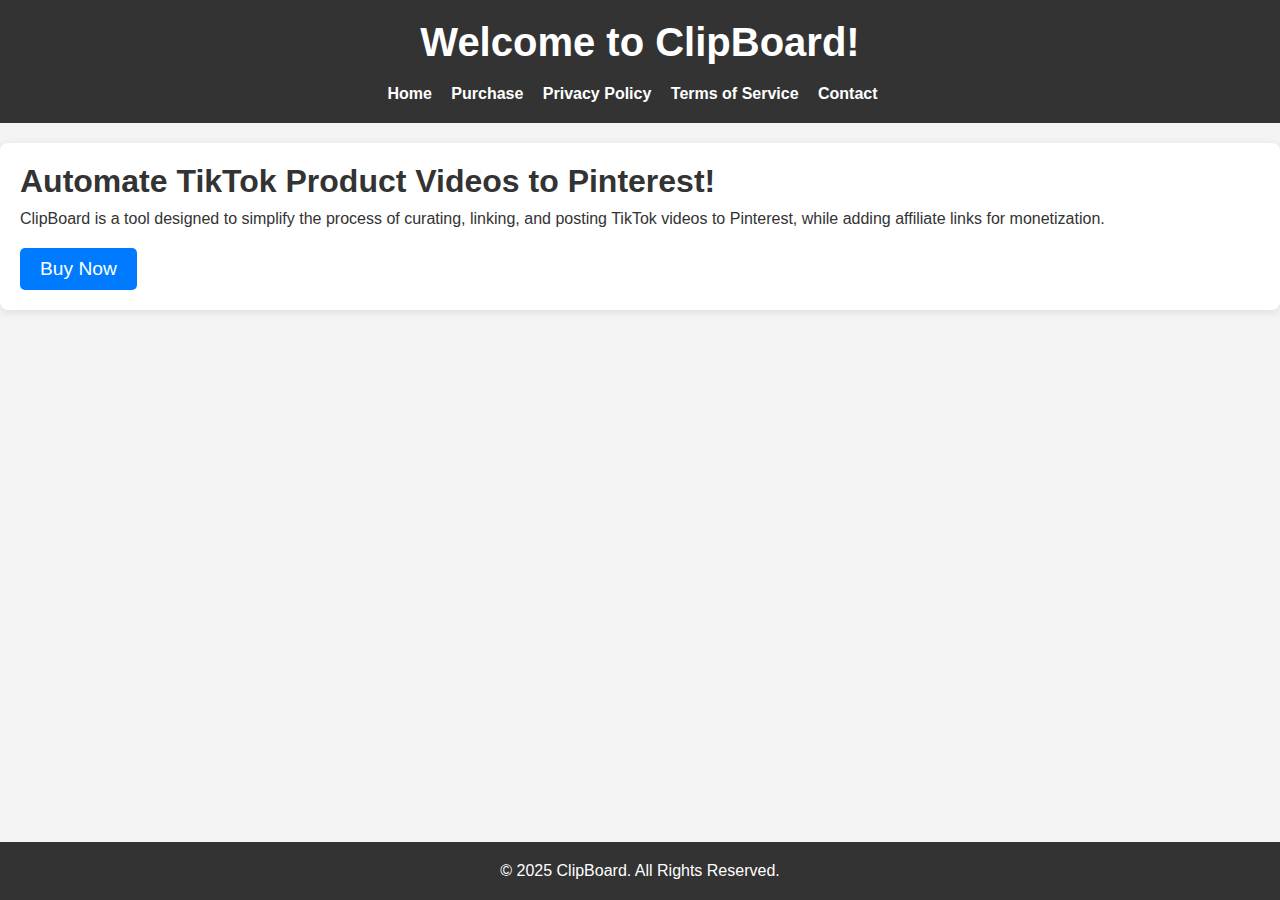
<file: index.html>
<!DOCTYPE html>
<html lang="en">
<head>
    <meta charset="UTF-8">
    <meta name="viewport" content="width=device-width, initial-scale=1.0">
    <title>ClipBoard - Automate TikTok to Pinterest</title>
    <link rel="stylesheet" href="style.css">
</head>
<body>
    <header>
        <h1>Welcome to ClipBoard!</h1>
        <nav>
            <ul>
                <li><a href="index.html">Home</a></li>
                <li><a href="purchase.html">Purchase</a></li>
                <li><a href="privacy-policy.html">Privacy Policy</a></li>
                <li><a href="terms-of-service.html">Terms of Service</a></li>
                <li><a href="contact.html">Contact</a></li>
            </ul>
        </nav>
    </header>

    <section class="intro">
        <h2>Automate TikTok Product Videos to Pinterest!</h2>
        <p>ClipBoard is a tool designed to simplify the process of curating, linking, and posting TikTok videos to Pinterest, while adding affiliate links for monetization.</p>
        <a href="purchase.html" class="btn">Buy Now</a>
    </section>

    <footer>
        <p>© 2025 ClipBoard. All Rights Reserved.</p>
    </footer>
</body>
</html>
</file>
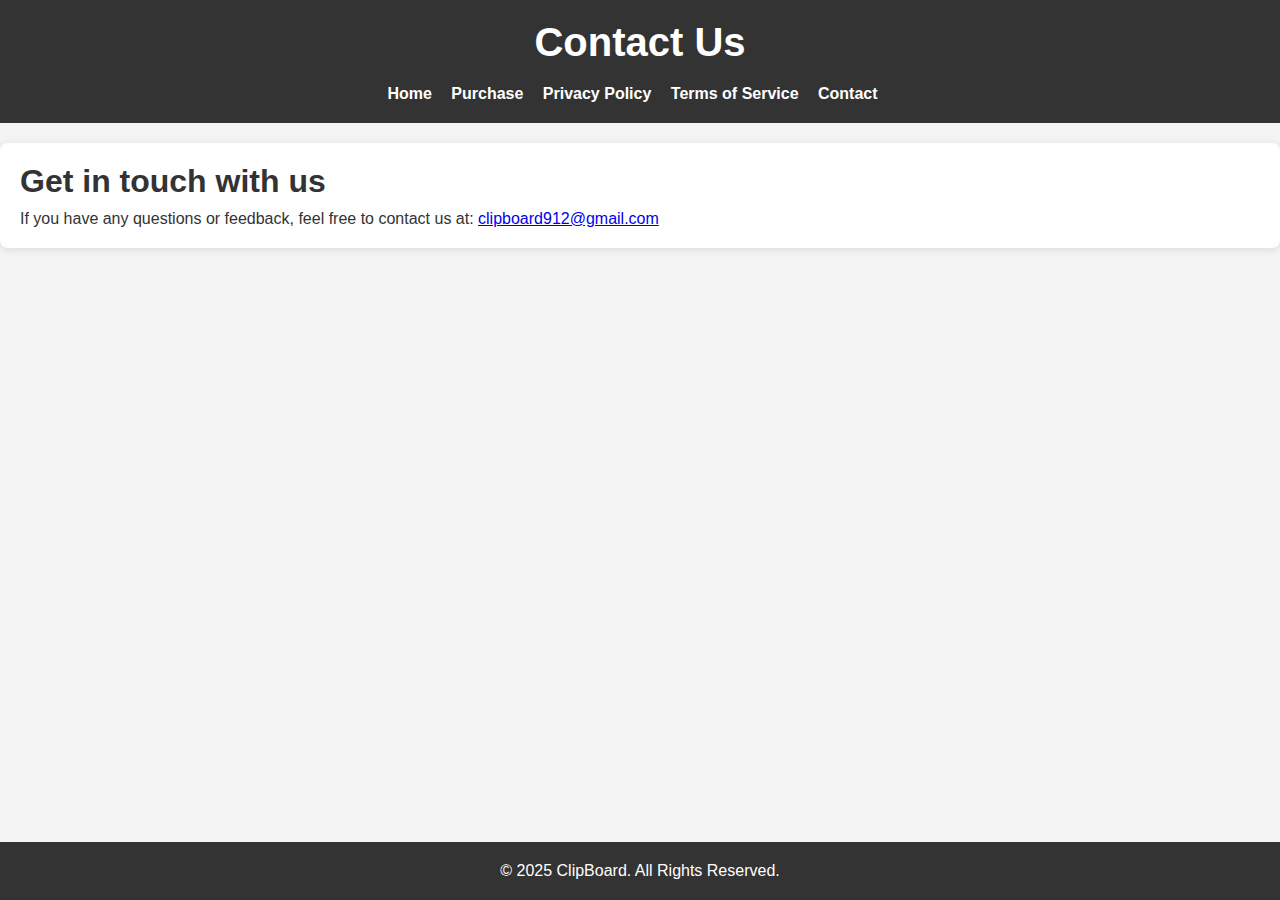
<file: contact.html>
<!DOCTYPE html>
<html lang="en">
<head>
    <meta charset="UTF-8">
    <meta name="viewport" content="width=device-width, initial-scale=1.0">
    <title>ClipBoard - Contact</title>
    <link rel="stylesheet" href="style.css">
</head>
<body>
    <header>
        <h1>Contact Us</h1>
        <nav>
            <ul>
                <li><a href="index.html">Home</a></li>
                <li><a href="purchase.html">Purchase</a></li>
                <li><a href="privacy-policy.html">Privacy Policy</a></li>
                <li><a href="terms-of-service.html">Terms of Service</a></li>
                <li><a href="contact.html">Contact</a></li>
            </ul>
        </nav>
    </header>

    <section class="contact">
        <h2>Get in touch with us</h2>
        <p>If you have any questions or feedback, feel free to contact us at: <a href="mailto:clipboard912@gmail.com">clipboard912@gmail.com</a></p>
    </section>

    <footer>
        <p>© 2025 ClipBoard. All Rights Reserved.</p>
    </footer>
</body>
</html>
</file>
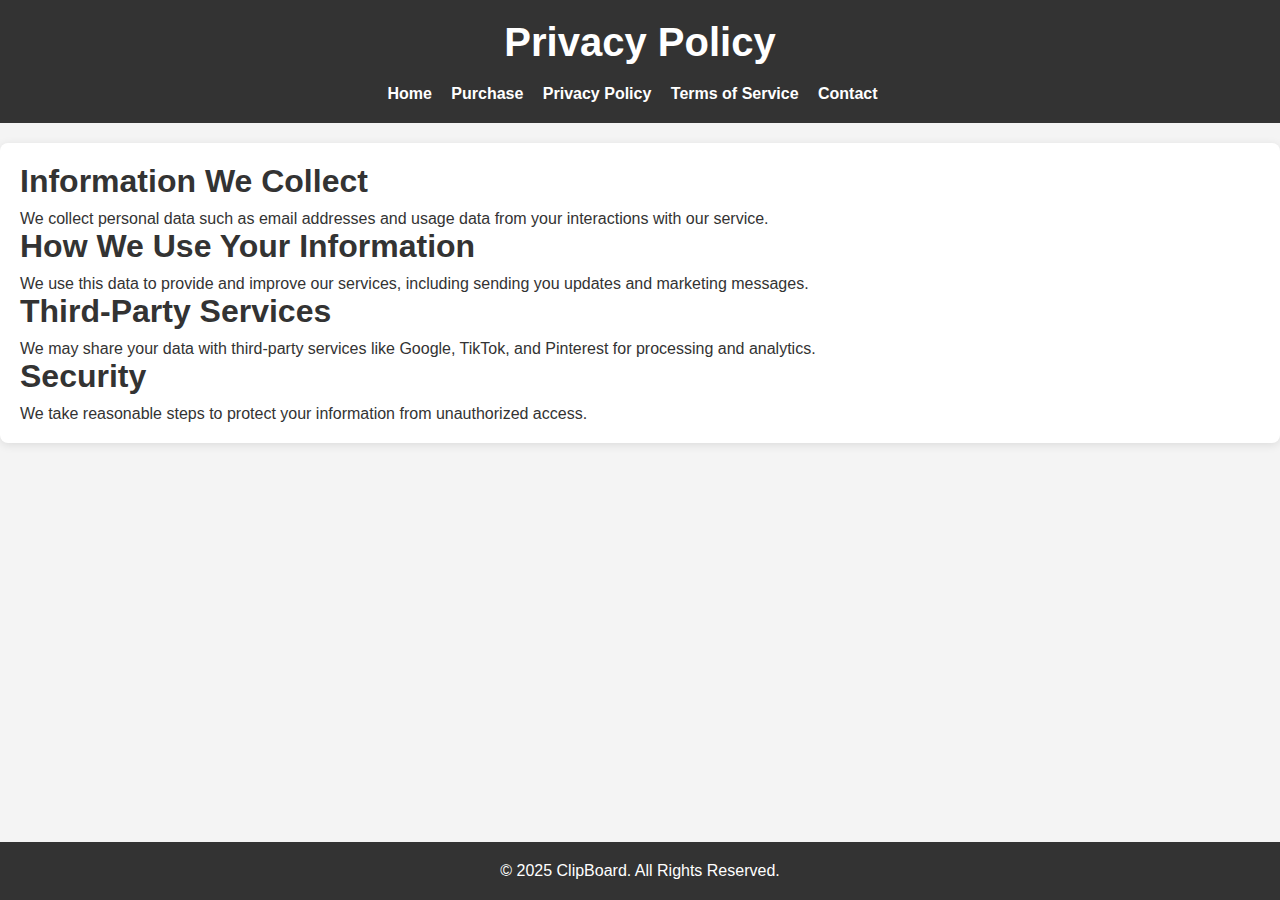
<file: privacy-policy.html>
<!DOCTYPE html>
<html lang="en">
<head>
    <meta charset="UTF-8">
    <meta name="viewport" content="width=device-width, initial-scale=1.0">
    <title>ClipBoard - Privacy Policy</title>
    <link rel="stylesheet" href="style.css">
</head>
<body>
    <header>
        <h1>Privacy Policy</h1>
        <nav>
            <ul>
                <li><a href="index.html">Home</a></li>
                <li><a href="purchase.html">Purchase</a></li>
                <li><a href="privacy-policy.html">Privacy Policy</a></li>
                <li><a href="terms-of-service.html">Terms of Service</a></li>
                <li><a href="contact.html">Contact</a></li>
            </ul>
        </nav>
    </header>

    <section class="policy">
        <h2>Information We Collect</h2>
        <p>We collect personal data such as email addresses and usage data from your interactions with our service.</p>
        <h2>How We Use Your Information</h2>
        <p>We use this data to provide and improve our services, including sending you updates and marketing messages.</p>
        <h2>Third-Party Services</h2>
        <p>We may share your data with third-party services like Google, TikTok, and Pinterest for processing and analytics.</p>
        <h2>Security</h2>
        <p>We take reasonable steps to protect your information from unauthorized access.</p>
    </section>

    <footer>
        <p>© 2025 ClipBoard. All Rights Reserved.</p>
    </footer>
</body>
</html>
</file>
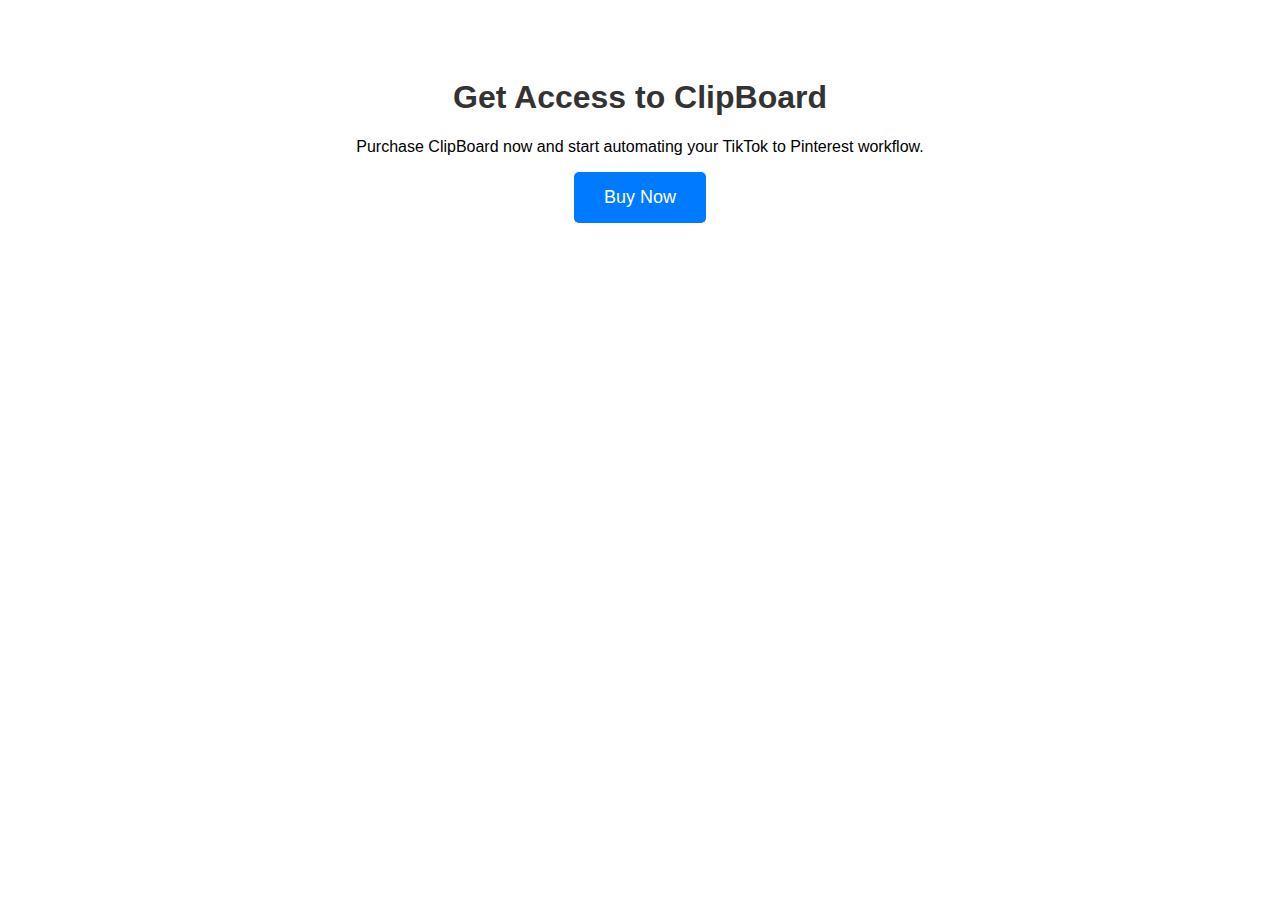
<file: purchase.html>
<!DOCTYPE html>
<html lang="en">
<head>
    <meta charset="UTF-8">
    <meta name="viewport" content="width=device-width, initial-scale=1.0">
    <title>Purchase ClipBoard</title>
    <script src="https://js.stripe.com/v3/"></script>
    <style>
        body { font-family: Arial, sans-serif; text-align: center; padding: 50px; }
        h1 { color: #333; }
        .btn {
            background-color: #007bff;
            color: white;
            padding: 15px 30px;
            font-size: 18px;
            border: none;
            cursor: pointer;
            border-radius: 5px;
        }
        .btn:hover { background-color: #0056b3; }
    </style>
</head>
<body>

    <h1>Get Access to ClipBoard</h1>
    <p>Purchase ClipBoard now and start automating your TikTok to Pinterest workflow.</p>

    <button class="btn" id="checkout-button">Buy Now</button>

    <script>
        var stripe = Stripe(pk_live_51QtunFIVb32SeZfh8gXZR90TRWzvWsqk1h7tQrxpYVuldC3gRvQZLCJmaa9oOGklS0AfegyLjx0swtGzFI3YSuDF00N42rBNys);

        document.getElementById("checkout-button").addEventListener("click", function () {
            fetch("https://YOUR-NODEJS-SERVER/create-checkout-session", { method: "POST" })
            .then(response => response.json())
            .then(session => {
                return stripe.redirectToCheckout({ sessionId: session.id });
            })
            .then(result => {
                if (result.error) {
                    alert(result.error.message);
                }
            })
            .catch(error => console.error("Error:", error));
        });
    </script>

</body>
</html>
</file>
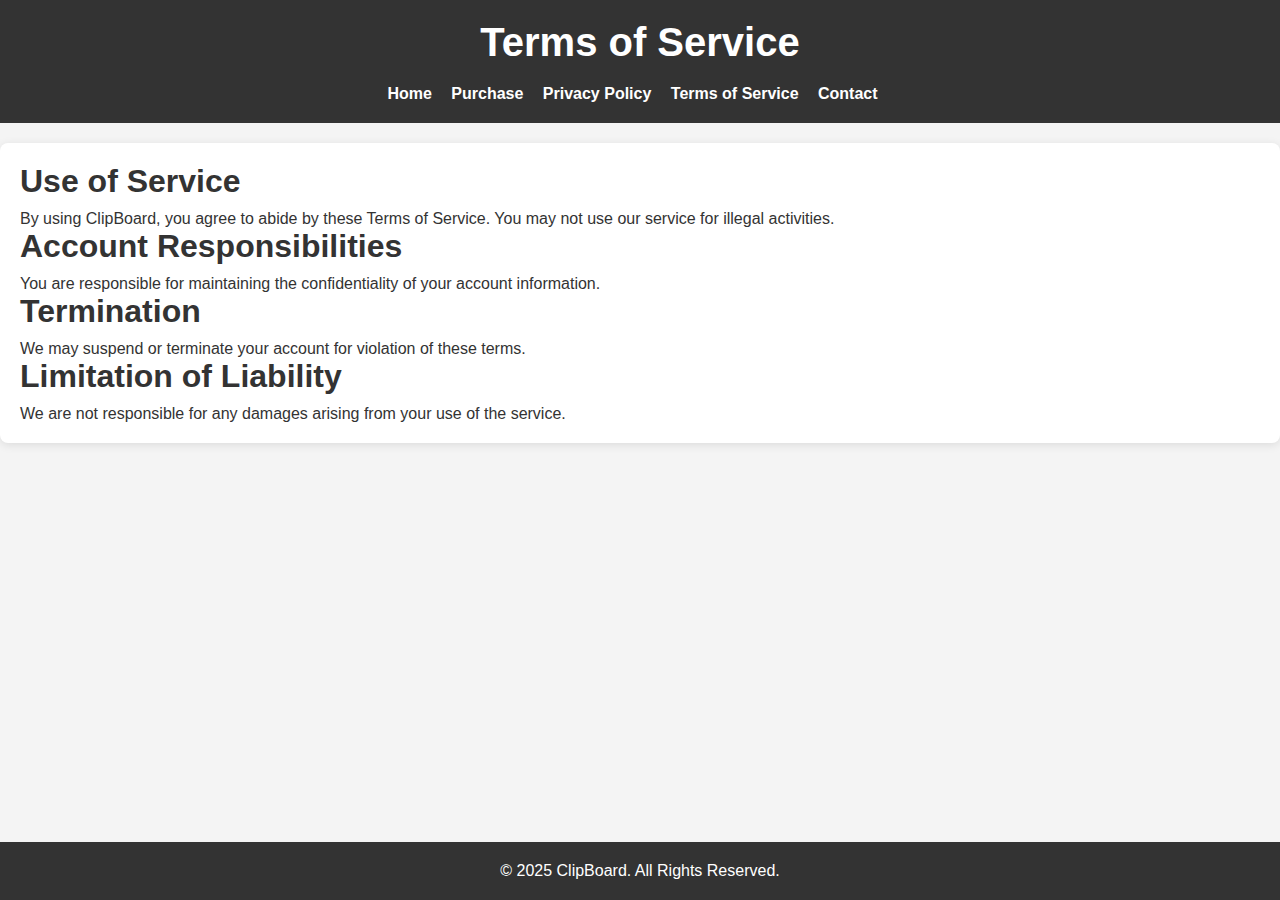
<file: terms-of-service.html>
<!DOCTYPE html>
<html lang="en">
<head>
    <meta charset="UTF-8">
    <meta name="viewport" content="width=device-width, initial-scale=1.0">
    <title>ClipBoard - Terms of Service</title>
    <link rel="stylesheet" href="style.css">
</head>
<body>
    <header>
        <h1>Terms of Service</h1>
        <nav>
            <ul>
                <li><a href="index.html">Home</a></li>
                <li><a href="purchase.html">Purchase</a></li>
                <li><a href="privacy-policy.html">Privacy Policy</a></li>
                <li><a href="terms-of-service.html">Terms of Service</a></li>
                <li><a href="contact.html">Contact</a></li>
            </ul>
        </nav>
    </header>

    <section class="terms">
        <h2>Use of Service</h2>
        <p>By using ClipBoard, you agree to abide by these Terms of Service. You may not use our service for illegal activities.</p>
        <h2>Account Responsibilities</h2>
        <p>You are responsible for maintaining the confidentiality of your account information.</p>
        <h2>Termination</h2>
        <p>We may suspend or terminate your account for violation of these terms.</p>
        <h2>Limitation of Liability</h2>
        <p>We are not responsible for any damages arising from your use of the service.</p>
    </section>

    <footer>
        <p>© 2025 ClipBoard. All Rights Reserved.</p>
    </footer>
</body>
</html>
</file>
<file: style.css>
* {
    margin: 0;
    padding: 0;
    box-sizing: border-box;
}

body {
    font-family: Arial, sans-serif;
    background-color: #f4f4f4;
    color: #333;
}

header {
    background-color: #333;
    color: #fff;
    padding: 20px;
    text-align: center;
}

nav ul {
    list-style-type: none;
}

nav ul li {
    display: inline;
    margin-right: 15px;
}

nav ul li a {
    color: #fff;
    text-decoration: none;
    font-weight: bold;
}

h1 {
    font-size: 2.5em;
    margin-bottom: 20px;
}

section {
    padding: 20px;
    margin: 20px 0;
    background-color: #fff;
    border-radius: 8px;
    box-shadow: 0 2px 10px rgba(0, 0, 0, 0.1);
}

section h2 {
    font-size: 2em;
    margin-bottom: 10px;
}

.btn {
    display: inline-block;
    background-color: #007bff;
    color: #fff;
    padding: 10px 20px;
    border-radius: 5px;
    text-decoration: none;
    font-size: 1.2em;
    margin-top: 20px;
}

footer {
    text-align: center;
    padding: 20px;
    background-color: #333;
    color: #fff;
    position: fixed;
    width: 100%;
    bottom: 0;
}
</file>
